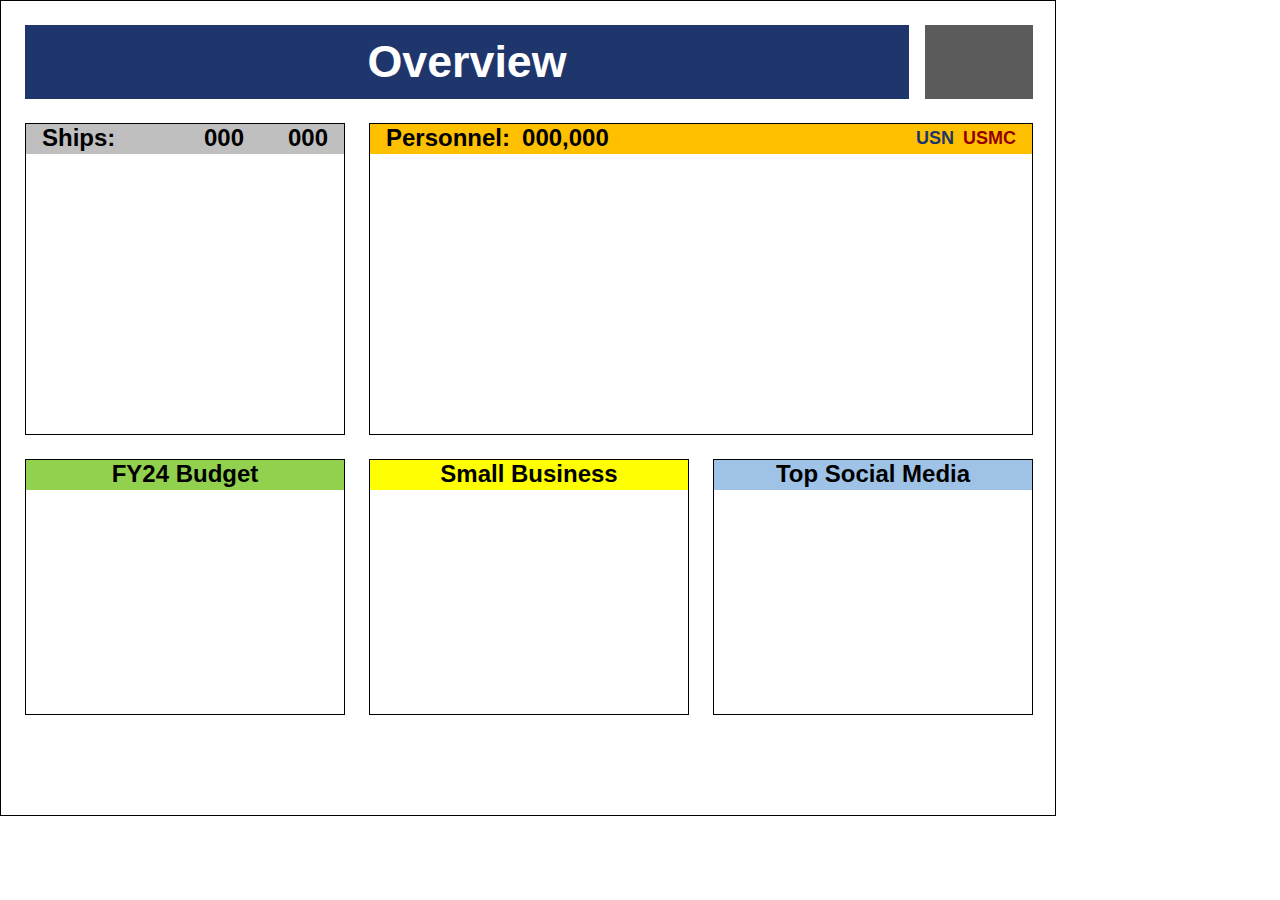
<file: index.html>
<!doctype html>
<html>
<head>
	<meta http-equiv="X-UA-Compatible" content="IE=edge,chrome=1">
	<title>SITREP Overview</title>
	<meta charset="utf-8">
	<meta http-equiv="content-type" content="text/html; charset=UTF-8">
	<meta name="HandheldFriendly" content="True">
	<meta name="MobileOptimized" content="320">
	<meta name="viewport" content="width=device-width, initial-scale=1.0, maximum-scale=1.0, minimum-scale=1.0, user-scalable=no">
	<meta name="apple-mobile-web-app-capable" content="yes">
	<meta name="apple-mobile-web-app-status-bar-style" content="black">
	<meta http-equiv="cleartype" content="on">
	<link rel="stylesheet" href="https://fonts.googleapis.com/css2?family=Material+Symbols+Outlined:opsz,wght,FILL,GRAD@20..48,100..700,0..1,-50..200" />
	<link rel="preconnect" href="https://fonts.googleapis.com">
<link rel="preconnect" href="https://fonts.gstatic.com" crossorigin>
<link href="https://fonts.googleapis.com/css2?family=Roboto:ital,wght@0,100;0,300;0,400;0,500;0,700;0,900;1,300;1,400;1,500;1,700&display=swap" rel="stylesheet"> 
    
<link rel="stylesheet" href="index.css">	
</head>
<body>
  <main>
    <div class="row header">
        <div class="row__label" style="background-color: var(--navy-blue)">
            <h1 style="color: white;">
                Overview
            </h1>
        </div>
        <div class="row__data"></div>
    </div>
    <div class="row" style="height: 312px; gap: 24px;">
        <div class="KPI__Main">
            <div class="KPI__Main__label" style="background-color: var(--ships-grey)">
                <p>Ships:</p>
                <div style="width: 124px; display:flex; flex-direction: row; justify-content: space-between;">
                    <p>000</p>
                    <p>000</p>
                </div>
            </div>
        </div>
        <div class="KPI__Main" style="flex: 2;">
            <div class="KPI__Main__label" style="background-color: var(--personnel-orange)">
                <div style="width: 124px; display:flex; flex-direction: row; ">
                    <p style="padding: 0 12px 0 0;">Personnel:</p>
                    <p>000,000</p>
                </div>
                <div style="width: 100px; display:flex; flex-direction: row; justify-content: space-between; align-items: center;">
                    <p style="color: var(--navy-blue); font-size: 18px;">USN</p>
                    <p style="color: var(--mc-red); font-size: 18px;">USMC</p>
                </div>
            </div>
        </div>
    </div>
    <div class="row" style="height: 256px; gap: 24px;">
        <div class="KPI__Main">
            <div class="KPI__Main__label" style="background-color: var(--budget-green); justify-content: center;">
                <p>FY24 Budget</p>
            </div>
        </div>
        <div class="KPI__Main">
            <div class="KPI__Main__label" style="background-color: var(--small-bis-yellow); justify-content: center;">
                <p>Small Business</p>
            </div>
            
        </div>
        <div class="KPI__Main">
            <div class="KPI__Main__label" style="background-color: var(--social-blue); justify-content: center;">
                <p>Top Social Media</p>
            </div>
            
        </div>
    </div>
  </main>
<!--Error Popup-->
<div id="popup">
	<button type="button" class="close" data-dismiss="modal" aria-label="Close" id="closePopup"><span aria-hidden="true">×</span></button>
	<p id="popupText"></p>
</div>

</body>
</html>
</file>
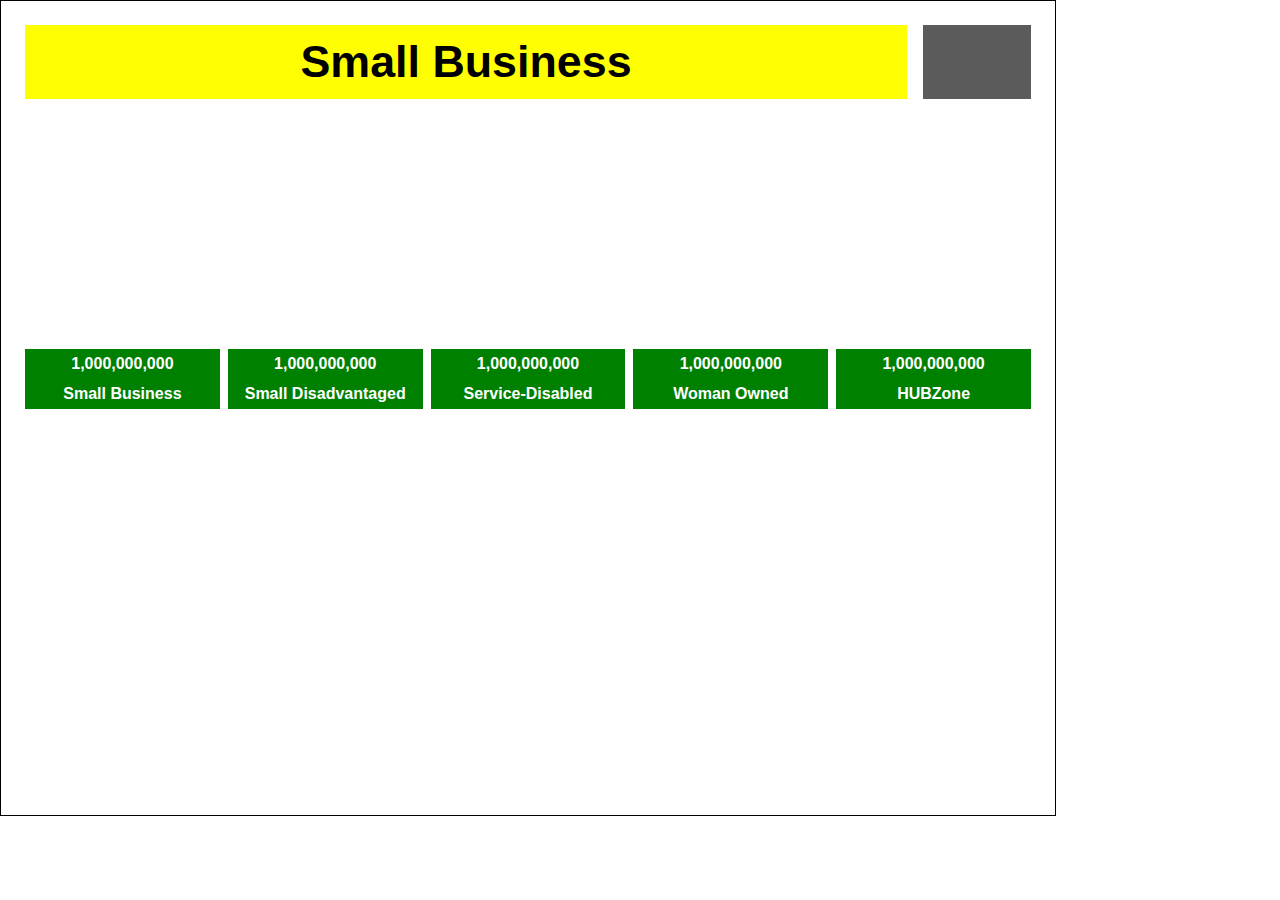
<file: smallbusiness.html>
<!doctype html>
<html>
<head>
	<meta http-equiv="X-UA-Compatible" content="IE=edge,chrome=1">
	<title>SITREP Overview</title>
	<meta charset="utf-8">
	<meta http-equiv="content-type" content="text/html; charset=UTF-8">
	<meta name="HandheldFriendly" content="True">
	<meta name="MobileOptimized" content="320">
	<meta name="viewport" content="width=device-width, initial-scale=1.0, maximum-scale=1.0, minimum-scale=1.0, user-scalable=no">
	<meta name="apple-mobile-web-app-capable" content="yes">
	<meta name="apple-mobile-web-app-status-bar-style" content="black">
	<meta http-equiv="cleartype" content="on">
	<link rel="stylesheet" href="https://fonts.googleapis.com/css2?family=Material+Symbols+Outlined:opsz,wght,FILL,GRAD@20..48,100..700,0..1,-50..200" />
	<link rel="preconnect" href="https://fonts.googleapis.com">
<link rel="preconnect" href="https://fonts.gstatic.com" crossorigin>
<link href="https://fonts.googleapis.com/css2?family=Roboto:ital,wght@0,100;0,300;0,400;0,500;0,700;0,900;1,300;1,400;1,500;1,700&display=swap" rel="stylesheet"> 
    
<link rel="stylesheet" href="index.css">	
</head>
<body>
  <main>
    <div class="row header">
        <div class="row__label" style="background-color: var(--small-bis-yellow)">
            <h1>
                Small Business
            </h1>
        </div>
        <div class="row__data"></div>
    </div>
    <div class="row" style="height: 286px;">
        <div class="KPI__SmallBis">
            <div class="KPI__SmallBis__pieChart"></div>
            <div class="KPI__SmallBis__label">
                <div>1,000,000,000</div>
                <div>Small Business</div>
            </div>
        </div>
        <div class="KPI__SmallBis">
            <div class="KPI__SmallBis__pieChart"></div>
            <div class="KPI__SmallBis__label">
                <div>1,000,000,000</div>
                <div>Small Disadvantaged</div>
            </div>
        </div>
        <div class="KPI__SmallBis">
            <div class="KPI__SmallBis__pieChart"></div>
            <div class="KPI__SmallBis__label">
                <div>1,000,000,000</div>
                <div>Service-Disabled</div>
            </div>
        </div>
        <div class="KPI__SmallBis">
            <div class="KPI__SmallBis__pieChart"></div>
            <div class="KPI__SmallBis__label">
                <div>1,000,000,000</div>
                <div>Woman Owned</div>
            </div>
        </div>
        <div class="KPI__SmallBis">
            <div class="KPI__SmallBis__pieChart"></div>
            <div class="KPI__SmallBis__label">
                <div>1,000,000,000</div>
                <div>HUBZone</div>
            </div>
        </div>
    </div>
    <div class="row" style="height: 298px;">

    </div>
  </main>
<!--Error Popup-->
<div id="popup">
	<button type="button" class="close" data-dismiss="modal" aria-label="Close" id="closePopup"><span aria-hidden="true">×</span></button>
	<p id="popupText"></p>
</div>

</body>
</html>
</file>
<file: index.css>
/* CSS Normalize -------------------------------------------------------------------------------------------------------*/

/* Box sizing rules */
*,
*::before,
*::after {
  box-sizing: border-box;
}

/* Prevent font size inflation */
html {
  -moz-text-size-adjust: none;
  -webkit-text-size-adjust: none;
  text-size-adjust: none;
}

/* Remove default margin in favour of better control in authored CSS */
body,
h1,
h2,
h3,
h4,
p,
figure,
blockquote,
dl,
dd {
  margin: 0;
}

/* Remove list styles on ul, ol elements with a list role, which suggests default styling will be removed */
ul[role="list"],
ol[role="list"] {
  list-style: none;
}

/* Set core body defaults */
body {
  min-height: 100vh;
  line-height: 1.2;
}

/* A elements that don't have a class get default styles */
a:not([class]) {
  text-decoration-skip-ink: auto;
  color: currentColor;
}

/* QLIK Stuff -------------------------------------------------------------------------------------------------------*/

.flex-container {
  display: flex;
  flex-wrap: wrap;
  margin: 0 45px 45px 0;
}

.qvplaceholder,
.qvobject {
  flex: 1 1 auto;
  height: 300px;
  min-width: 400px;
  margin: 45px 0 0 45px;
}

#popup {
  background-color: #c3534b;
  color: #ffffff;
  position: fixed;
  max-width: 250px;
  padding: 10px;
  margin: 10px;
  bottom: 0;
  right: 0;
  display: none;
  border-radius: 5px;
  z-index: 6;
  font-family: sans-serif;
}

.close {
  cursor: pointer;
  background: 0 0;
  border: 0;
  float: right;
  font-size: 21px;
  font-weight: 700;
  line-height: 1;
  color: #000;
  text-shadow: 0 1px 0 #fff;
  opacity: 0.2;
  position: absolute;
  right: 9px;
  top: 7px;
}

.close:hover {
  opacity: 0.5;
}

#popupText {
  margin-right: 23px;
}

/* Variables -------------------------------------------------------------------------------------------------------*/

:root {
  --navy-blue: #1f366d;
  --mc-red: #940000;
  --ships-grey: #BFBFBF;
  --personnel-orange: #FFC000;
  --budget-green: #91D14E;
  --small-bis-yellow: #FFFF01;
  --social-blue: #9EC3E7;
  font-size: 16px;
}

/* Fonts -------------------------------------------------------------------------------------------------------*/

h1 {
    font-size: 2.8rem;
    font-weight: bold;
}

/* Main Elements -------------------------------------------------------------------------------------------------------*/

body {
  background-color: #fff;
  font-size: 1rem;
  font-family: Calibri, Arial, sans-serif;
  min-height: 100vh;
  overflow-x: hidden;
  text-decoration: none;
}

main {
    width: 11in;
    height: 8.5in;
    border:#000 1px solid;
    padding: 24px;
    margin: 0;
    display: flex;
    flex-direction: column;
    flex-wrap: wrap;
    justify-content: left;
}

/* Main Elements -------------------------------------------------------------------------------------------------------*/

.row {
    display: flex;
    flex-direction: row;
    margin-bottom: 24px;
}

.header {
    height: 74px;
}

.row__label {
    flex: auto;
    display: flex;
    flex-direction: row;
    align-items: center;
    justify-content: center;
    margin-right: 16px;
}

.row__data {
    width: 108px;
    background-color: #5b5b5b;
}

/* Small Business -------------------------------------------------------------------------------------------------------*/

.KPI__Main {
    width: 320px;
    height: auto;
    display: flex;
    flex-direction: column;
    border: #000 solid 1px;
}

.KPI__Main__label {
  padding: 0 16px;
  height: 30px;
  color: #000;
  display: flex;
  flex-direction: row;
  justify-content: space-between;
  font-weight: bold;
  font-size: 1.2rem;
}

.KPI__Main__label p{
font-size: 24px;
}



/* Small Business -------------------------------------------------------------------------------------------------------*/

.KPI__SmallBis {
    flex: 1;
    margin: 0 8px 0 0;
    height: auto;
    display: flex;
    flex-direction: column;
}

.KPI__SmallBis:last-child {
    margin-right: 0;
  }

  .KPI__SmallBis__label {
    height: 60px;
    background-color: #008001;
    color: #ffffff;
    display: flex;
    flex-direction: column;
    align-items:center ;
    justify-content: space-around;
    font-weight: bold;
    font-size: 1.2rem;
  }

  .KPI__SmallBis__label:last-child {
    font-size: 1rem;
  }

  .KPI__SmallBis__pieChart {
    flex: auto;
  }
</file>
